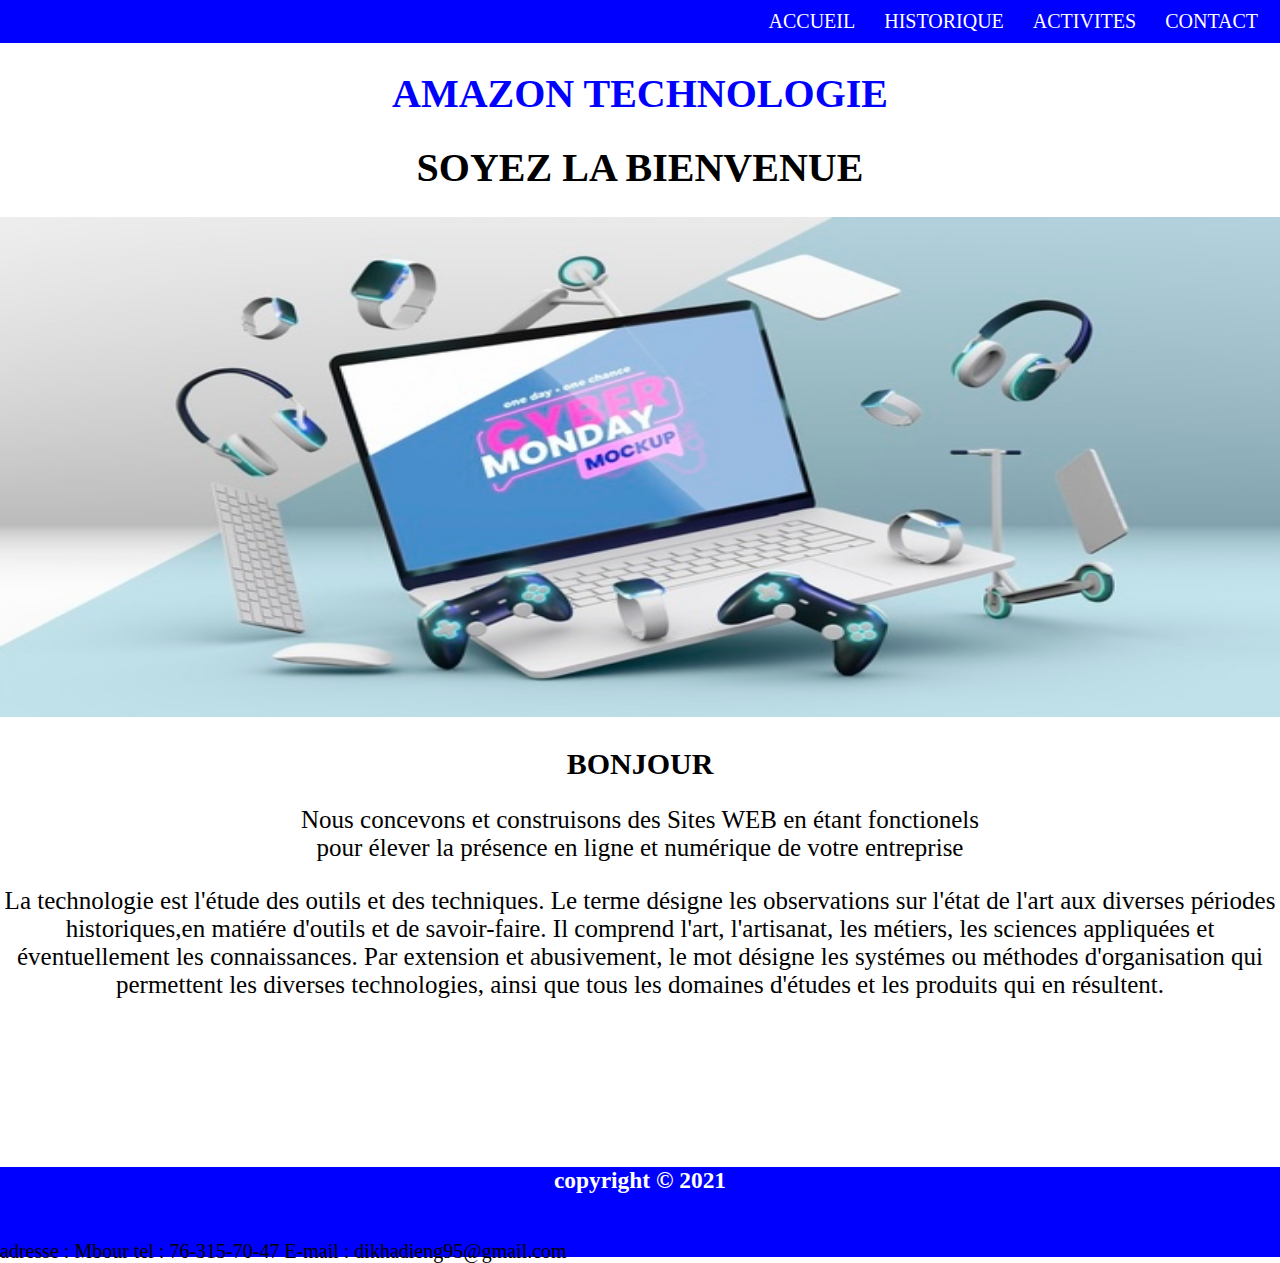
<file: index.html>
<!DOCTYPE html>
<html lang="en">
<head>
    <meta charset="UTF-8">
    <meta name="viewport" content="width=device-width, initial-scale=1.0">
    <title>Document</title>
    <link rel="stylesheet" href="style.css">
</head>
<body>
    <header class="topbar">
    <nav class="topbar-nav">
        <a href="./index.html">ACCUEIL</a>
        <a href="./historique.html">HISTORIQUE</a>
        <a href="./activite.html">ACTIVITES</a>
            <a href="./contact.html">CONTACT</a>
         </ul>
        </nav>
  </header> 
     </div>
      <p ><h1 class="AMZ"> AMAZON TECHNOLOGIE</h1></p>
       <main class="main">
        <h1>SOYEZ LA BIENVENUE</h1>
           <img class="image" src="images/images.jpg" alt="" id="acccc">
           <h2>BONJOUR</h2>
            <P>
            Nous concevons et construisons des Sites WEB en étant fonctionels <br> pour élever la présence en ligne et numérique de votre entreprise
            </P> 
            <p> 
                La technologie est l'étude des outils et des techniques. Le terme désigne les observations sur l'état de l'art aux diverses périodes historiques,en matiére d'outils et de savoir-faire. Il comprend l'art, l'artisanat, les métiers, les sciences appliquées et éventuellement les connaissances. Par extension et abusivement, le mot désigne les systémes ou méthodes d'organisation qui permettent les diverses technologies, ainsi que tous les domaines d'études et les produits qui en résultent.
            </p>
        </main>
     <footer>
        <h3>copyright &copy; 2021</h3><br>
            adresse : Mbour
            tel : 76-315-70-47 
            E-mail : dikhadieng95@gmail.com

     </footer>
</body>
</html>
</file>
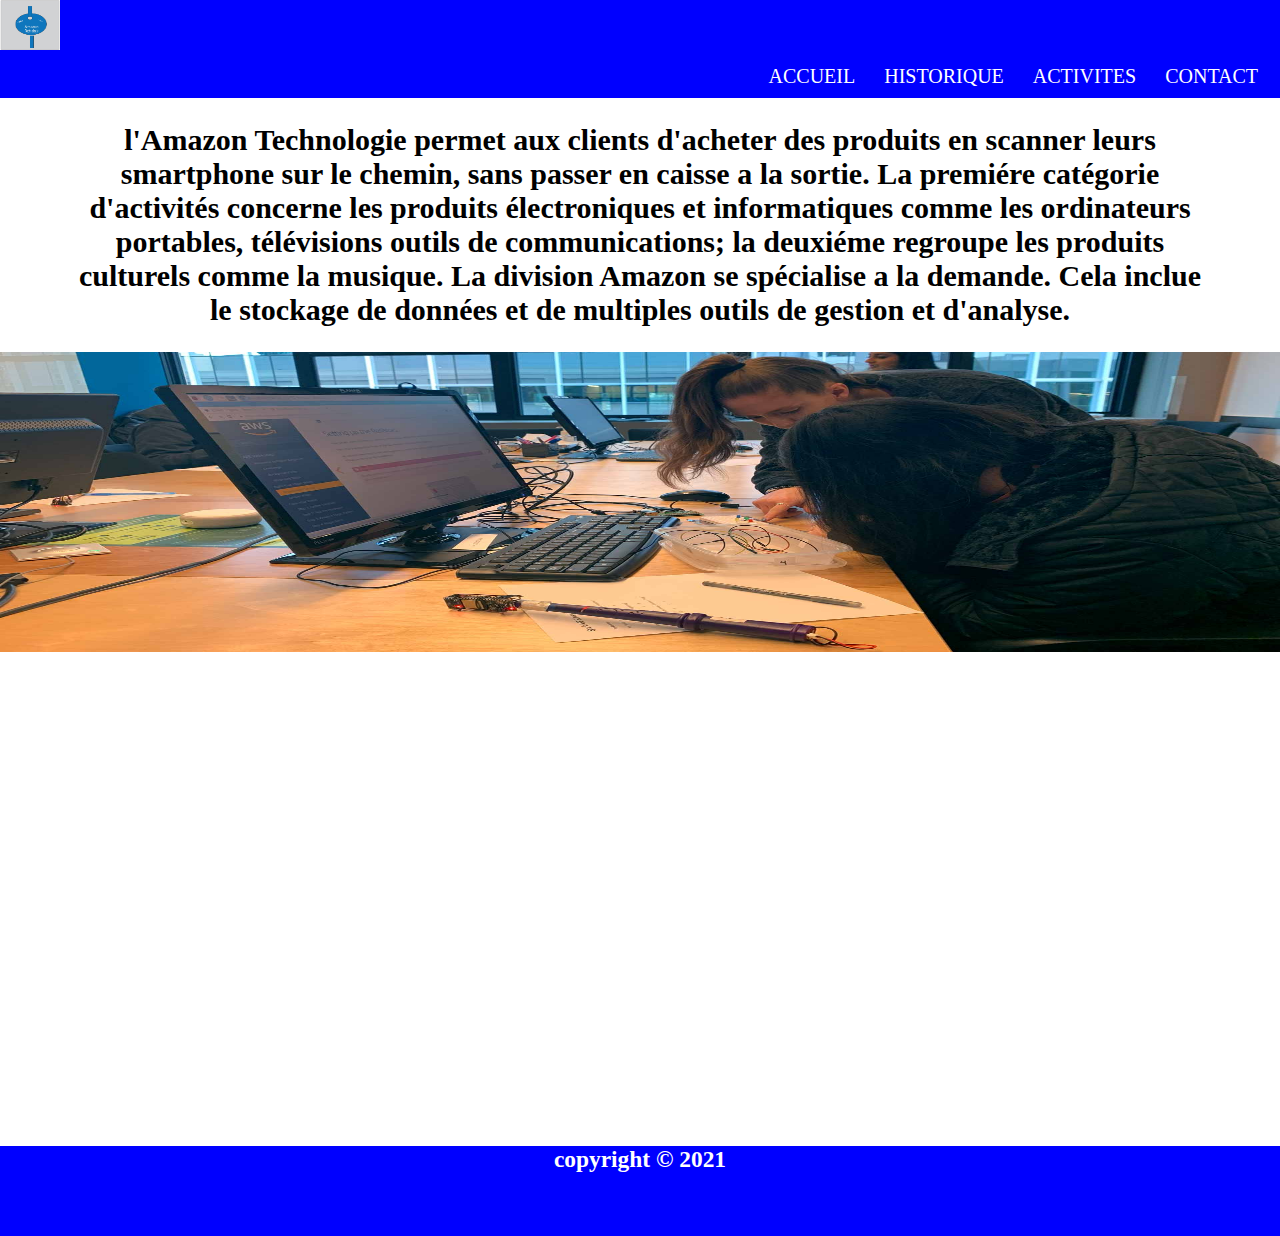
<file: activite.html>
<!DOCTYPE html>
<html lang="en">
<head>
    <meta charset="UTF-8">
    <meta name="viewport" content="width=device-width, initial-scale=1.0">
    <title>Document</title>
    <link rel="stylesheet" href="style.css">
</head>
<body>
    <header class="topbar">
        <a href="index.html"> <img src="images/amazon.jpg" alt="logo"></a>
        <nav class="topbar-nav">
            <a href="./index.html">ACCUEIL</a>
            <a href="./historique.html">HISTORIQUE</a>
            <a href="./activite.html">ACTIVITES</a>
                <a href="./contact.html">CONTACT</a>
             </ul>
            </nav>
             </header>
             <main class="main">
             <p>
             <h2>
                 l'Amazon Technologie permet aux clients d'acheter des produits en scanner leurs<br>
                 smartphone sur le chemin, sans passer en caisse a la sortie. La premiére catégorie<br>
                 d'activités concerne les produits électroniques et informatiques comme les ordinateurs<br>
                 portables, télévisions outils de communications; la deuxiéme regroupe les produits<br>
                 culturels comme la musique. La division Amazon se spécialise a la demande. Cela inclue<br>
                 le stockage de données et de multiples outils de gestion et d'analyse.
                 </h2>
             </p>
                <img class="act" src="images/future-engineers-1920x1080.jpg" alt="">
             </main>
     <footer>
        <h3>copyright &copy; 2021</h3>
     </footer>
</body>
</html>
</file>
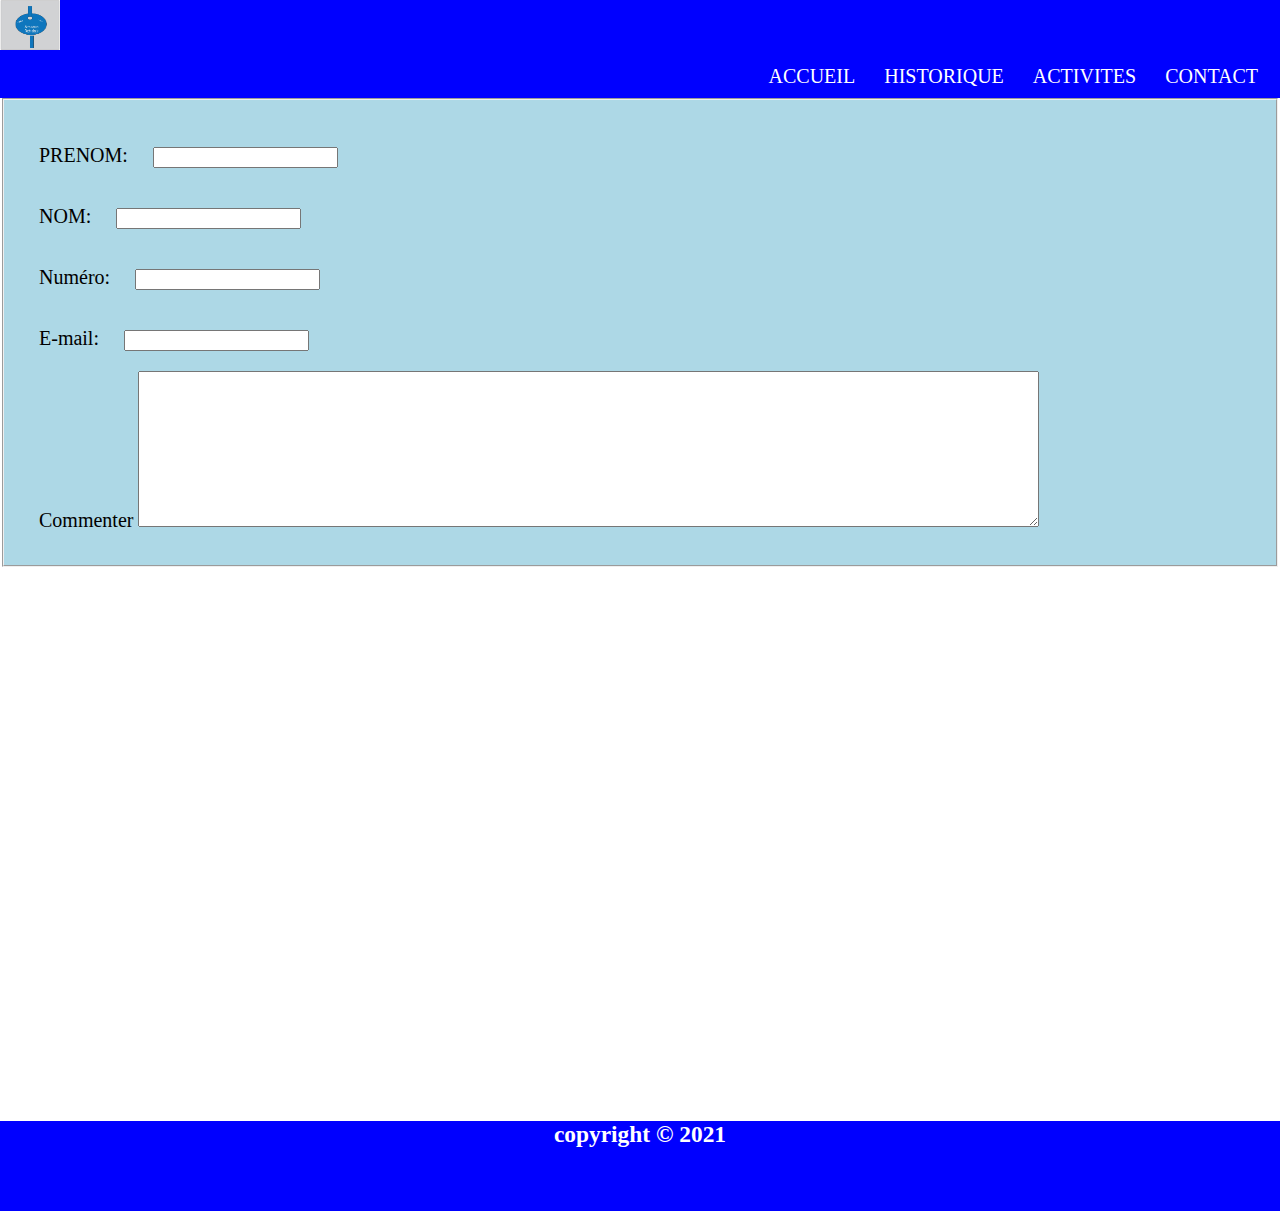
<file: contact.html>
<!DOCTYPE html>
<html lang="en">
<head>
    <meta charset="UTF-8">
    <meta name="viewport" content="width=device-width, initial-scale=1.0">
    <title>Document</title>
    <link rel="stylesheet" href="style.css">
</head>
<body>
    <header class="topbar">
        <a href="index.html"> <img src="images/amazon.jpg" alt="logo"></a>
        <nav class="topbar-nav">
            <a href="./index.html">ACCUEIL</a>
            <a href="./historique.html">HISTORIQUE</a>
            <a href="./activite.html">ACTIVITES</a>
                <a href="./contact.html">CONTACT</a>
             </ul>
            </nav>
             </header>
            <main class="main">
                <fieldset>
                <form action="contacter.php">
                    <label for="a">PRENOM:</label>
                    <input  name="prenom" id="a"><br>
                    <label for=b>NOM:</label>
                    <input  name="nom" id="b"><br>
                    <label for="c">Numéro:</label>
                    <input  name="Number" id="c"><br>
                    <label for="d">E-mail:</label>
                    <input type="email" name="email" id="d"><br>
                  Commenter  <textarea name="commentaire" id="" cols="110" rows="10"></textarea>
                </form>
            </fieldset>
            </main>
     <footer>
         <h3>copyright &copy; 2021</h3>
     </footer>
</body>
</html>
</file>
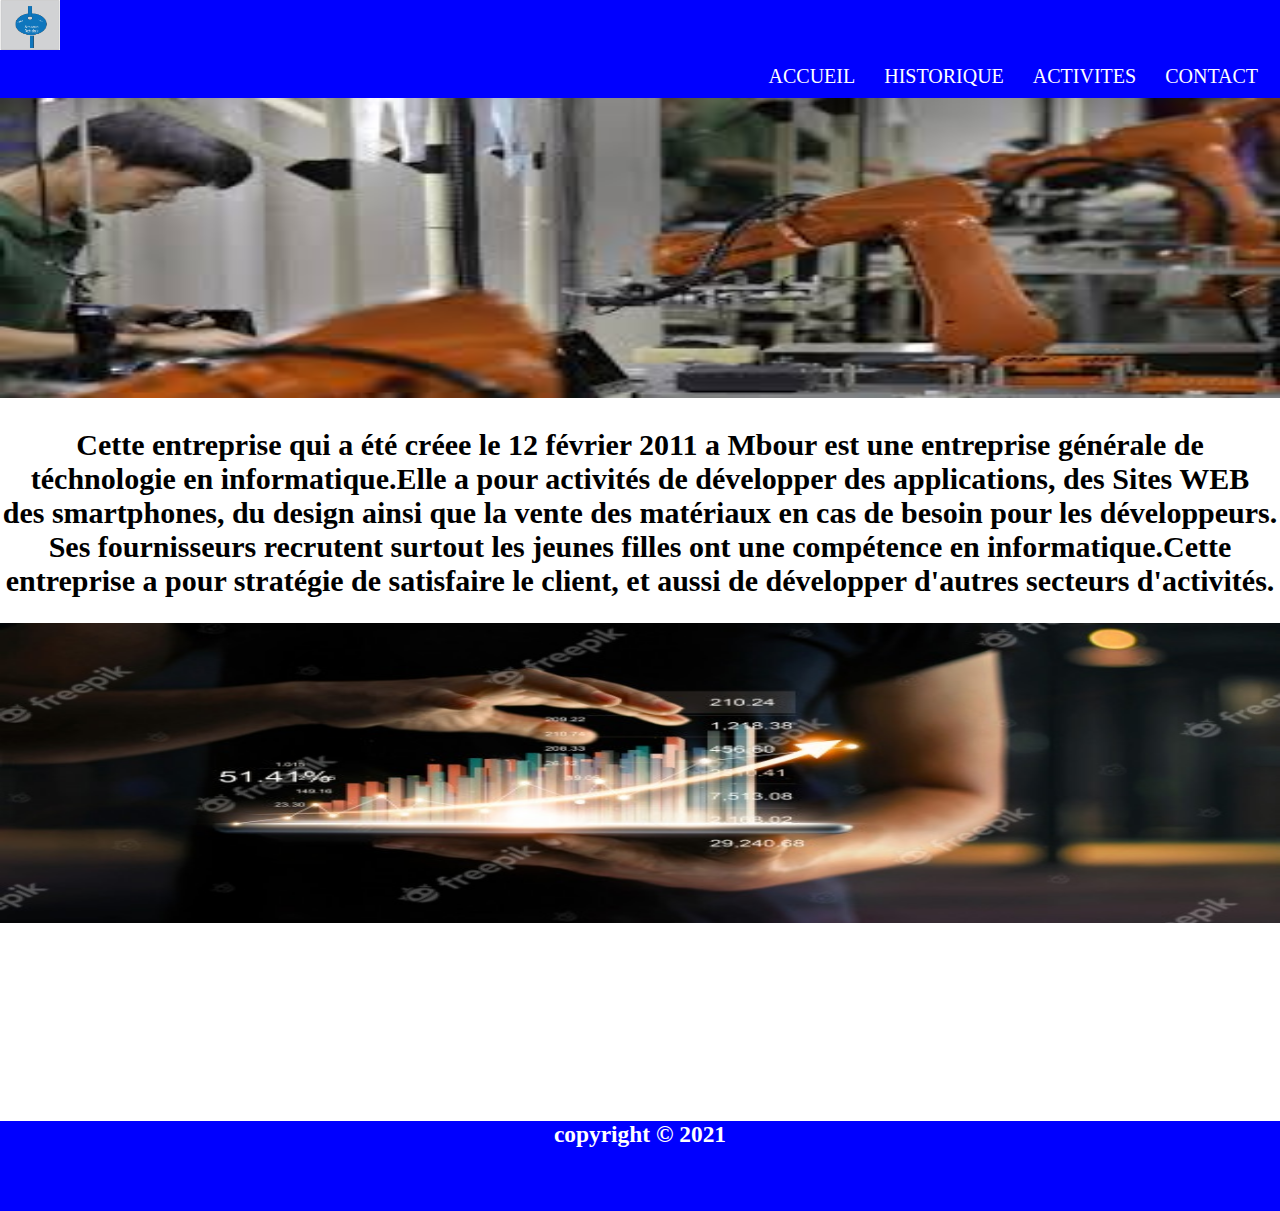
<file: historique.html>
<!DOCTYPE html>
<html lang="en">
<head>
    <meta charset="UTF-8">
    <meta name="viewport" content="width=device-width, initial-scale=1.0">
    <title>Document</title>
    <link rel="stylesheet" href="style.css">
</head>
<body>
    <header class="topbar">
        <a href="index.html"> <img src="images/amazon.jpg" alt="logo"></a>
        <nav class="topbar-nav">
            <a href="./index.html">ACCUEIL</a>
            <a href="./historique.html">HISTORIQUE</a>
            <a href="./activite.html">ACTIVITES</a>
                <a href="./contact.html">CONTACT</a>
             </ul>
            </nav>
             </header>
             <main class="main">
                 <img class="ht" src="images/images (1).jfif" alt="">
                 <p>
                     <h2>
           Cette entreprise qui a été créee le 12 février 2011 a Mbour est une entreprise générale de<br>
             téchnologie en informatique.Elle a pour activités de développer des applications, des Sites WEB<br>
              des smartphones, du design ainsi que la vente des matériaux en cas de besoin pour les développeurs.<br>
           Ses fournisseurs recrutent surtout les jeunes filles ont une compétence en informatique.Cette<br>
              entreprise a pour stratégie de satisfaire le client, et aussi de développer d'autres secteurs d'activités. 
                     </h2>
                </p>
                <img class="ht" src="images/t.jpg" alt="">
    </main>
     <footer>
        <h3>copyright &copy; 2021</h3>
     </footer>
</body>
</html>
</file>
<file: style.css>
body{
    background-image: url();
    
    margin: 0px;
    padding: 0px;
    font-size: 20px;
}
img{
    height: 50px;
    width: 60px;
}
    
.ht{
    width: 100%;
    height: 300px;
}
.act{
    width: 100%;
    height: 300px;
}
.AMZ{
    
    color: blue;
    font-weight: bolder;
    
}

 a{
    color: inherit;
    text-decoration: none;
}
form{
    margin: 20px;
}
input{
    margin: 20px;
}
fieldset{
    background-color:lightblue;
}
.topbar{
    background: blue;
    color: white
}
.topbar-logo{
    display: block;
    text-align: left;
    font-size: 24px;
    padding: 10px 0;
    width: 50%;
    height: 10px;
}
.topbar-nav{
    text-align: right;
    padding-bottom: 16px;
    padding: 10px;
}
.topbar-nav a{
    display: inline-block;
    margin: 0 12px;
}
.image{
    display: inline;
    width: 100%;
    height: 750px;
}
h1{ text-align: center;
   
}
h2{text-align: center;
    
}
footer{
    width: 90px;
    height: 90px;
    background-color: blue;
    width: 100%;
    
}
p{text-align: center;

}
h3{
    text-align: center;
    color: white;
}
.main{
    width: 100%;
    height: 1000px;
}
#acccc{
    height: 500px;

}
P{
    font-size: 25px;
}
</file>
